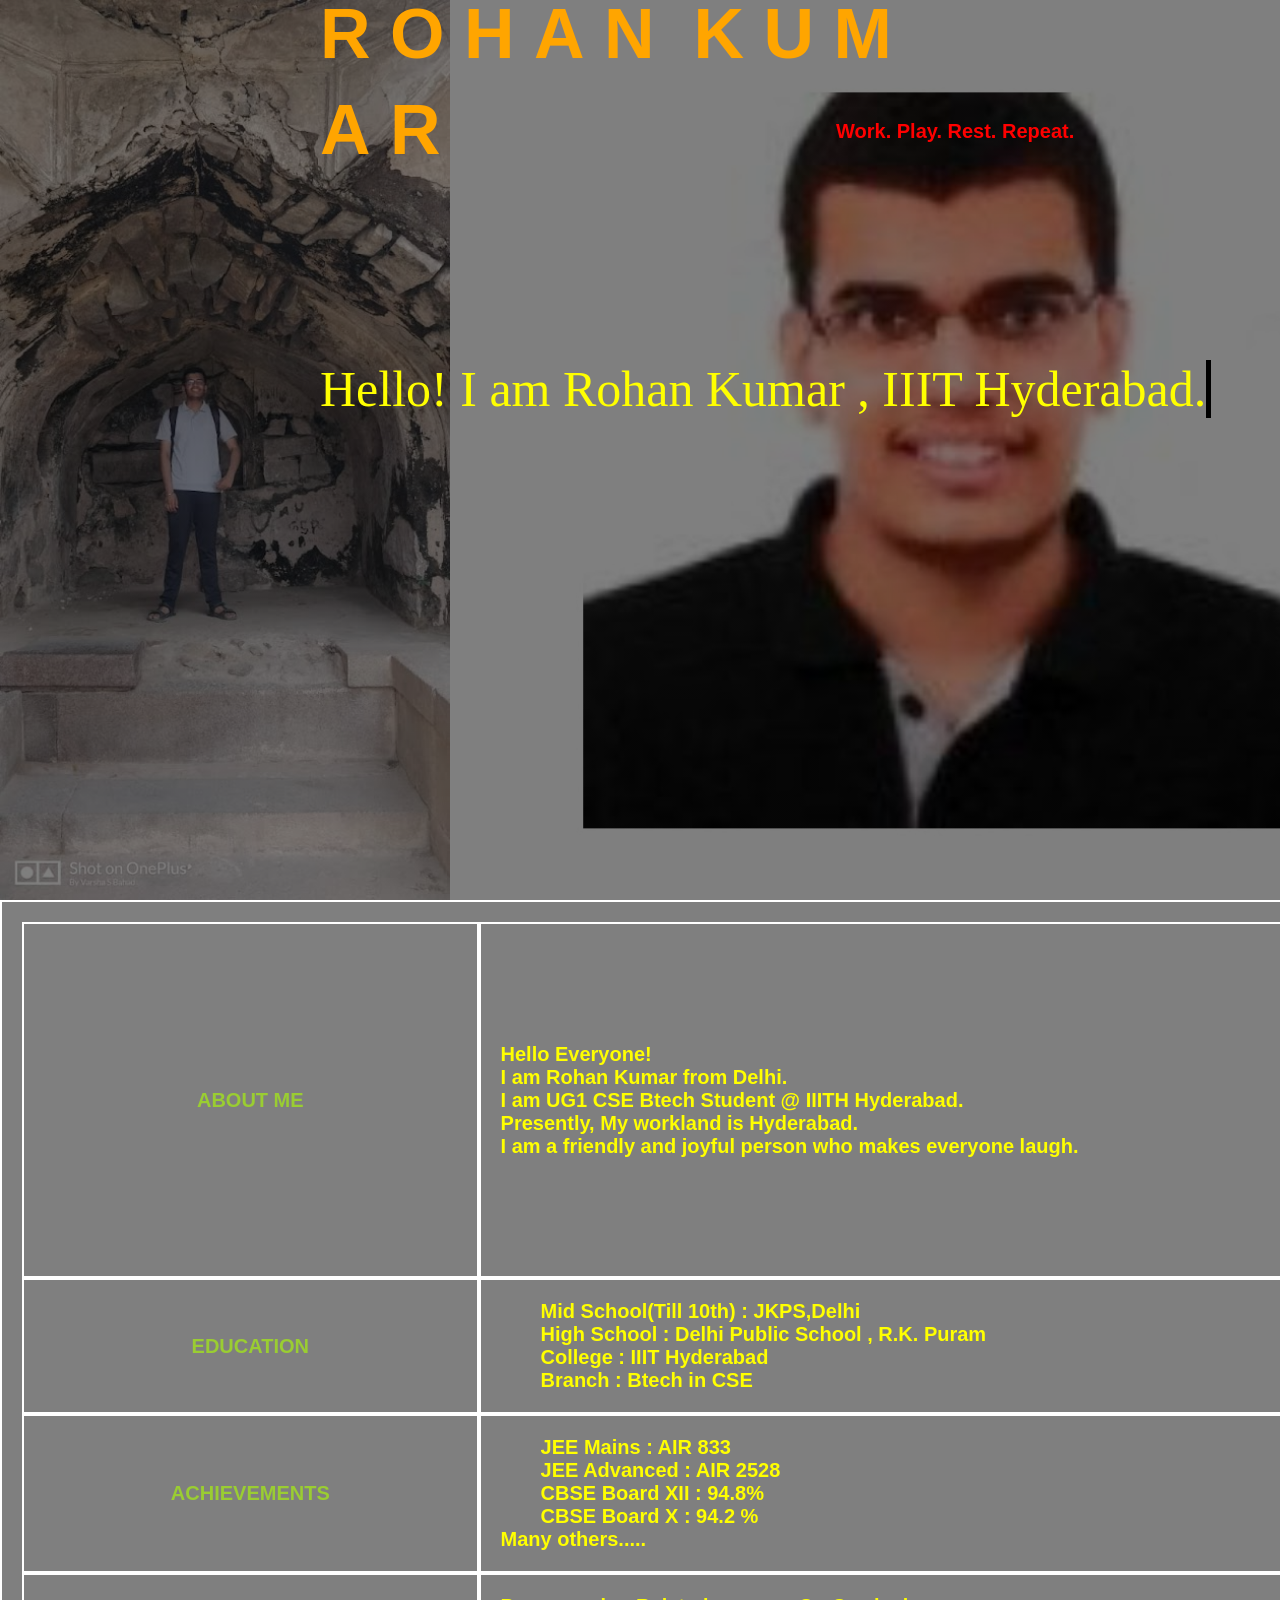
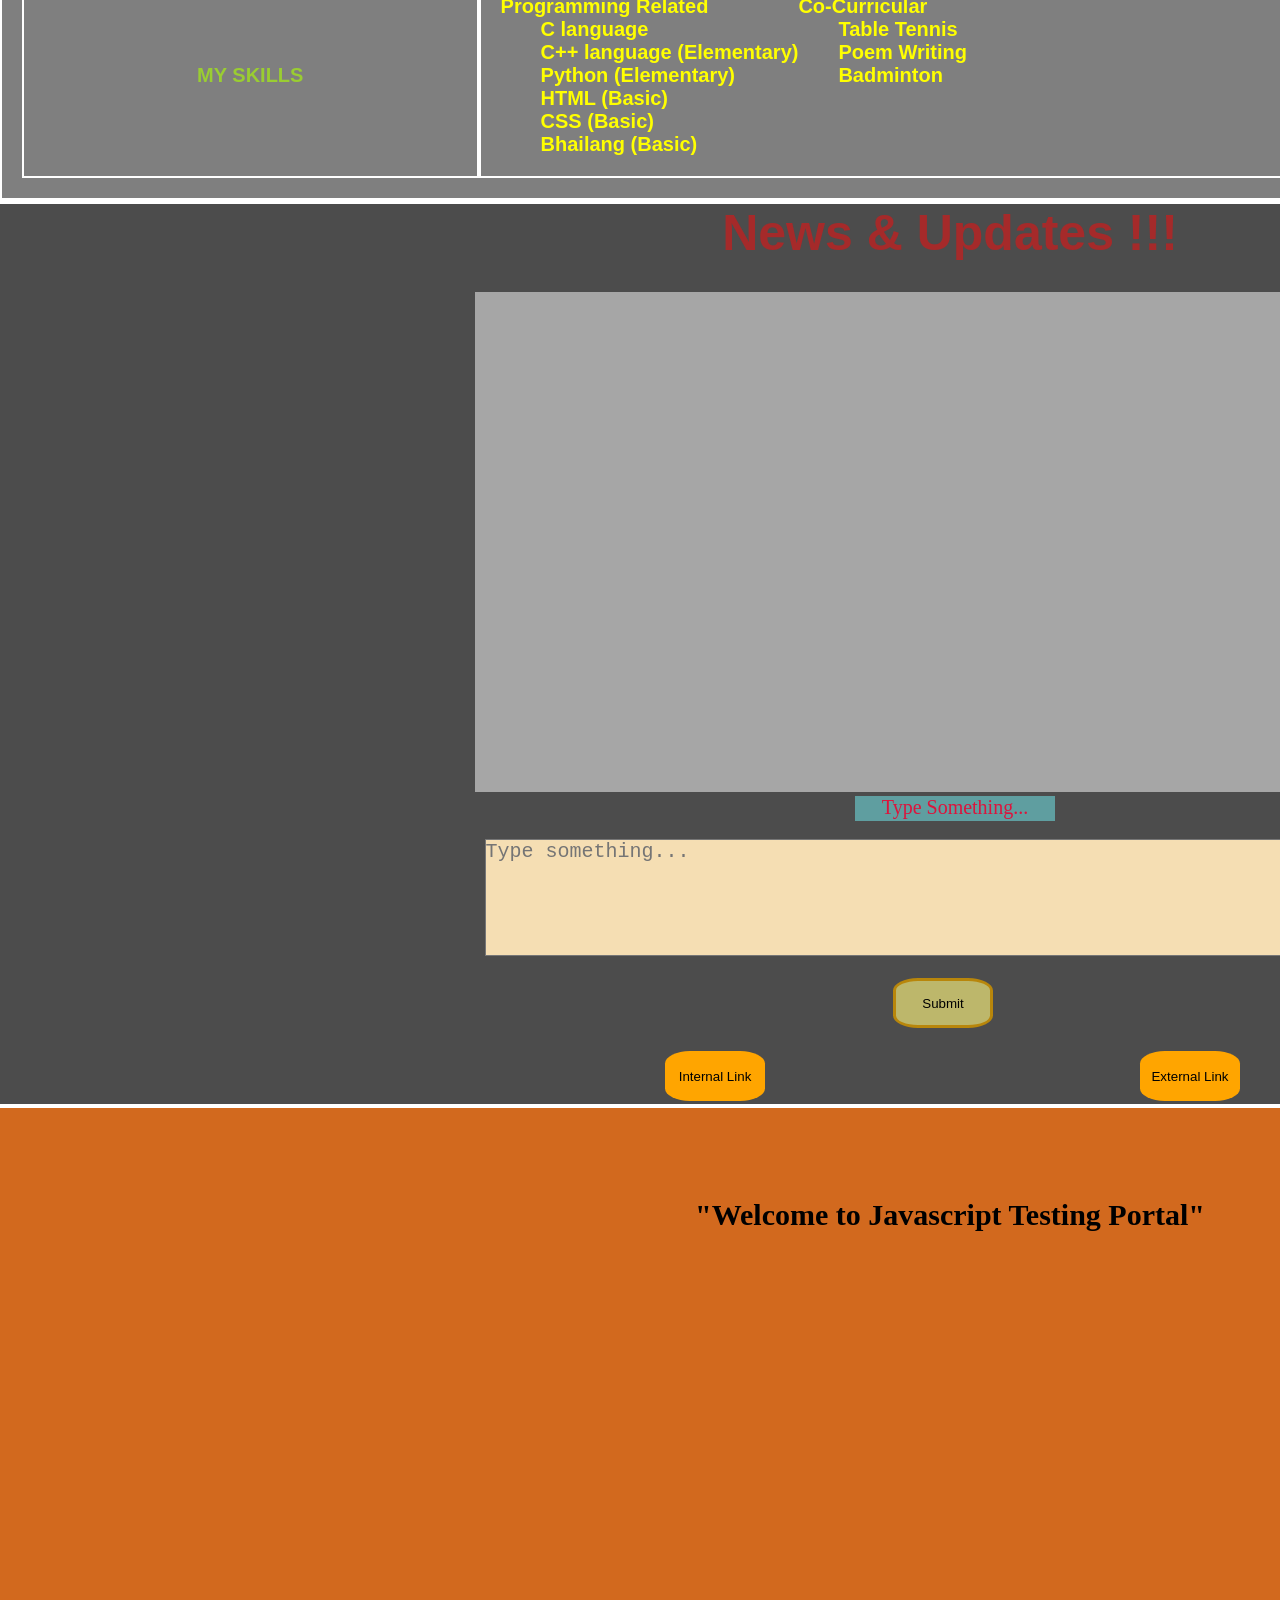
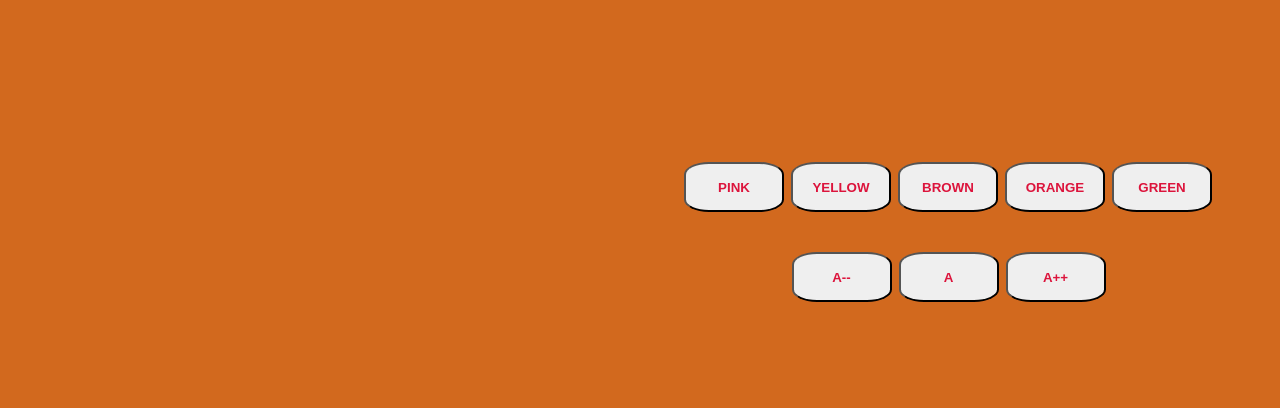
<file: index.html>
<!DOCTYPE html>
<html lang="en">

<head>
	<meta charset="UTF-8">
	<meta http-equiv="X-UA-Compatible" content="IE=edge">
	<meta name="viewport" content="width=device-width, initial-scale=1.0">
	<title>RKWEBDEV</title>
	<link rel="stylesheet" href="./CSS/styler2.css">
	<style>
		.img {
			height: 900px;
			width: 1900px;
			/* background-image: url(/home/rkiiith/Desktop/rohan.jpeg); */
			/* background-image: url(img_flwr.gif), url(paper.gif); */
			background-repeat: no-repeat, repeat;
			background: linear-gradient(rgba(0, 0, 0, 0.5), rgba(0, 0, 0, 0.5)), url('./Media/rk1.jpeg'), url('./Media/rk2.jpg'), url('./Media/rk3.jpeg');
			background-position: left, center, right;
			background-size: contain;
			background-repeat: no-repeat;
			margin: 0;
			padding: 0;
			/* display: inline-block; */
		}

		.textbox {
			font-size: 70px;
			font-family: sans-serif;
			position: absolute;
			color: orange;
			border-color: red;
			border-width: 10px;
			top: 10%;
			left: 50%;
			transform: translate(-50%, -50%);
		}
	</style>
	<script src="./JS/brain.js"></script>
<body>
	<!-- <script>
		document.getElementById("saveServer").value = "";
	</script> -->
	<div class="img">
		<div class="slogan">
			Work. Play. Rest. Repeat.
		</div>
		<div class="textbox">
			<span>R</span>
			<span>O</span>
			<span>H</span>
			<span>A</span>
			<span>N</span>
			<span> </span>
			<span>K</span>
			<span>U</span>
			<span>M</span>
			<span>A</span>
			<span>R</span>
			<br>
		</div>

		<div class="typed-out1">Hello! I am Rohan Kumar , IIIT Hyderabad.</div>

	</div>

	<div class="im2">
		<table width="100%" border="3" cellspacing="0" cellpadding="30">
			<tr>
				<td class="rk">ABOUT ME</td>
				<td>
					<p>
						Hello Everyone!<br>
						I am Rohan Kumar from Delhi.<br>
						I am UG1 CSE Btech Student @ IIITH Hyderabad.<br>
						Presently, My workland is Hyderabad.<br>
						I am a friendly and joyful person who makes everyone laugh.<br>

					</p>
				</td>
			</tr>
			<tr>
				<td class="rk">
					EDUCATION
				</td>
				<td>
					<ul>
						<li>Mid School(Till 10th) : JKPS,Delhi</li>
						<li>High School : Delhi Public School , R.K. Puram</li>
						<li>College : IIIT Hyderabad</li>
						<li>Branch : Btech in CSE </li>
				</td>
			</tr>

			<tr>
				<td class="rk">
					ACHIEVEMENTS
				</td>
				<td>
					<ul>
						<li>JEE Mains : AIR 833</li>
						<li>JEE Advanced : AIR 2528</li>
						<li>CBSE Board XII : 94.8% </li>
						<li>CBSE Board X : 94.2 %</li>
					</ul>
					<h4>Many others.....</h4>
				</td>
			</tr>

			<tr>
				<td class="rk">
					MY SKILLS
				</td>
				<td>
					<div class="sk1">
						<h4>Programming Related</h4>
						<ul>
							<li>C language</li>
							<li>C++ language (Elementary)</li>
							<li>Python (Elementary)</li>
							<li>HTML (Basic)</li>
							<li>CSS (Basic)</li>
							<li>Bhailang (Basic)</li>
						</ul>

					</div>
					<div class="sk2">
						<h4>Co-Curricular</h4>
						<ul>
							<li>Table Tennis</li>
							<li>Poem Writing</li>
							<li>Badminton</li>
					</div>
				</td>
			</tr>
		</table>
	</div>
	<div class="im3">
		<div class="textnews">
			News & Updates !!!
		</div>
		<marquee behavior="scroll" direction="down" height=500 width=1000 id="myList">
			<ul>
				<script>
					let num = parseInt(localStorage.getItem("nn"));
					for (let i = 1; i <= num; i++) {
						let key_val = localStorage.getItem("NEWS_ID_" + i);
						const node = document.createElement("li");
						const textnode = document.createTextNode(key_val);
						node.appendChild(textnode);
						document.getElementById("myList").appendChild(node);
					}
					document.getElementById("saveServer").value = "";
				</script>
				<!-- <script>
					let num = parseInt(localStorage.getItem("nn"));
					for (let i = 1; i <= num; i++) {
						let text = localStorage.getItem("NEWS_ID_" + i);
						document.write(text + "<br>");
					}
				</script> -->
			</ul>
		</marquee>
		<br>
		<div class="typebox">
			Type Something...
		</div>
		<br>
		<textarea type="text" class="news" rows="5" cols="81" id="saveServer"
			placeholder="Type something..."></textarea>
		<br>
		<br>
		<button class="newsbut" type="submit" onclick="save()">Submit</button>
		<!-- <p>Enter Text below : </p> -->

		<br>
		<br>

		<a href="index.html">
			<button class="internallink">
				Internal Link
			</button>
		</a>
		<a href="https://www.iiit.ac.in/">
			<button class="externallink">
				External Link
			</button>
		</a>




	</div>

	<div id="divn">
		<!-- <div id="g">hello</div> -->
		<div id="test">"Welcome to Javascript Testing Portal"</div>
		<div class="Ashneer">
		</div>
		<button class="but1" onclick="myfunc1()">PINK</button>
		<button class="but2" onclick="myfunc2()">YELLOW</button>
		<button class="but3" onclick="myfunc3()">BROWN</button>
		<button class="but4" onclick="myfunc4()">ORANGE</button>
		<button class="but5" onclick="myfunc5()">GREEN</button>

		<button class="but6" onclick="myfunc6()">A--</button>
		<button class="but7" onclick="myfunc7()">A</button>
		<button class="but8" onclick="myfunc8()">A++</button>
	</div>
</body>
</head>

</html>
</file>
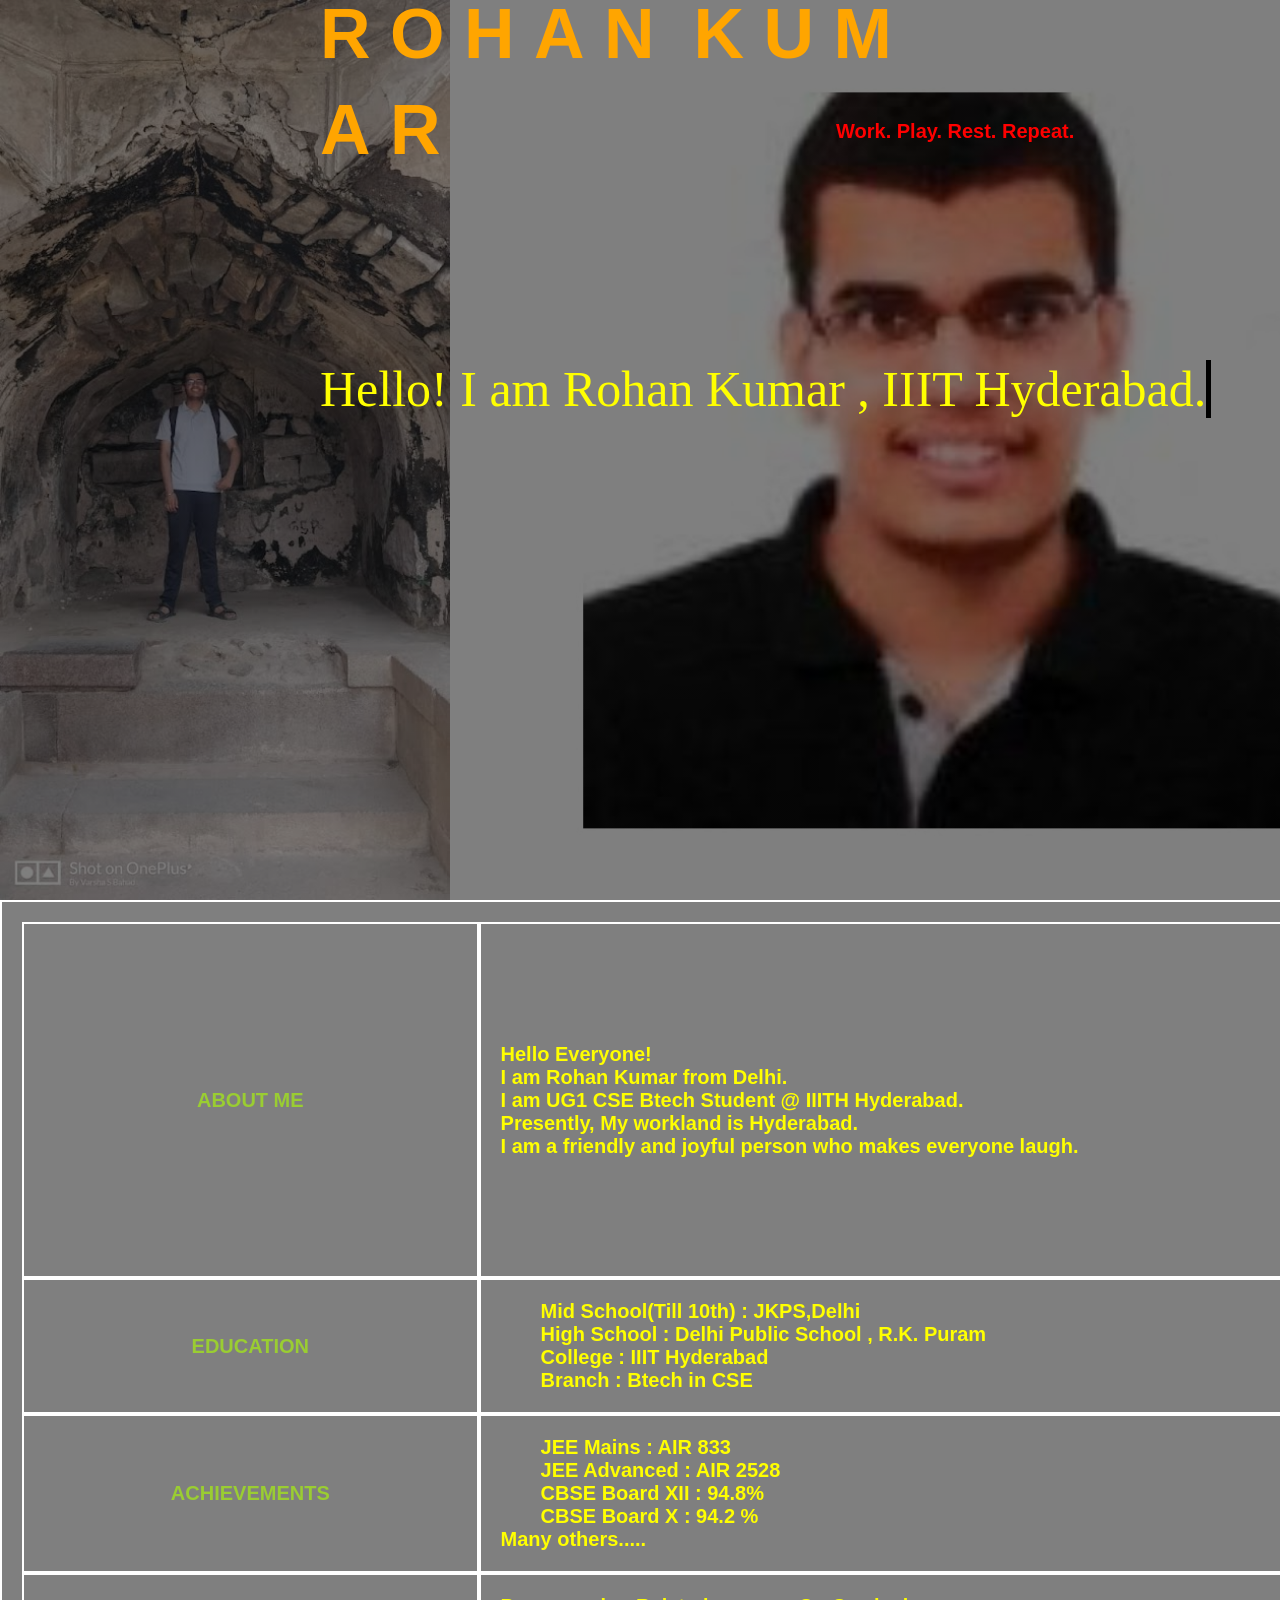
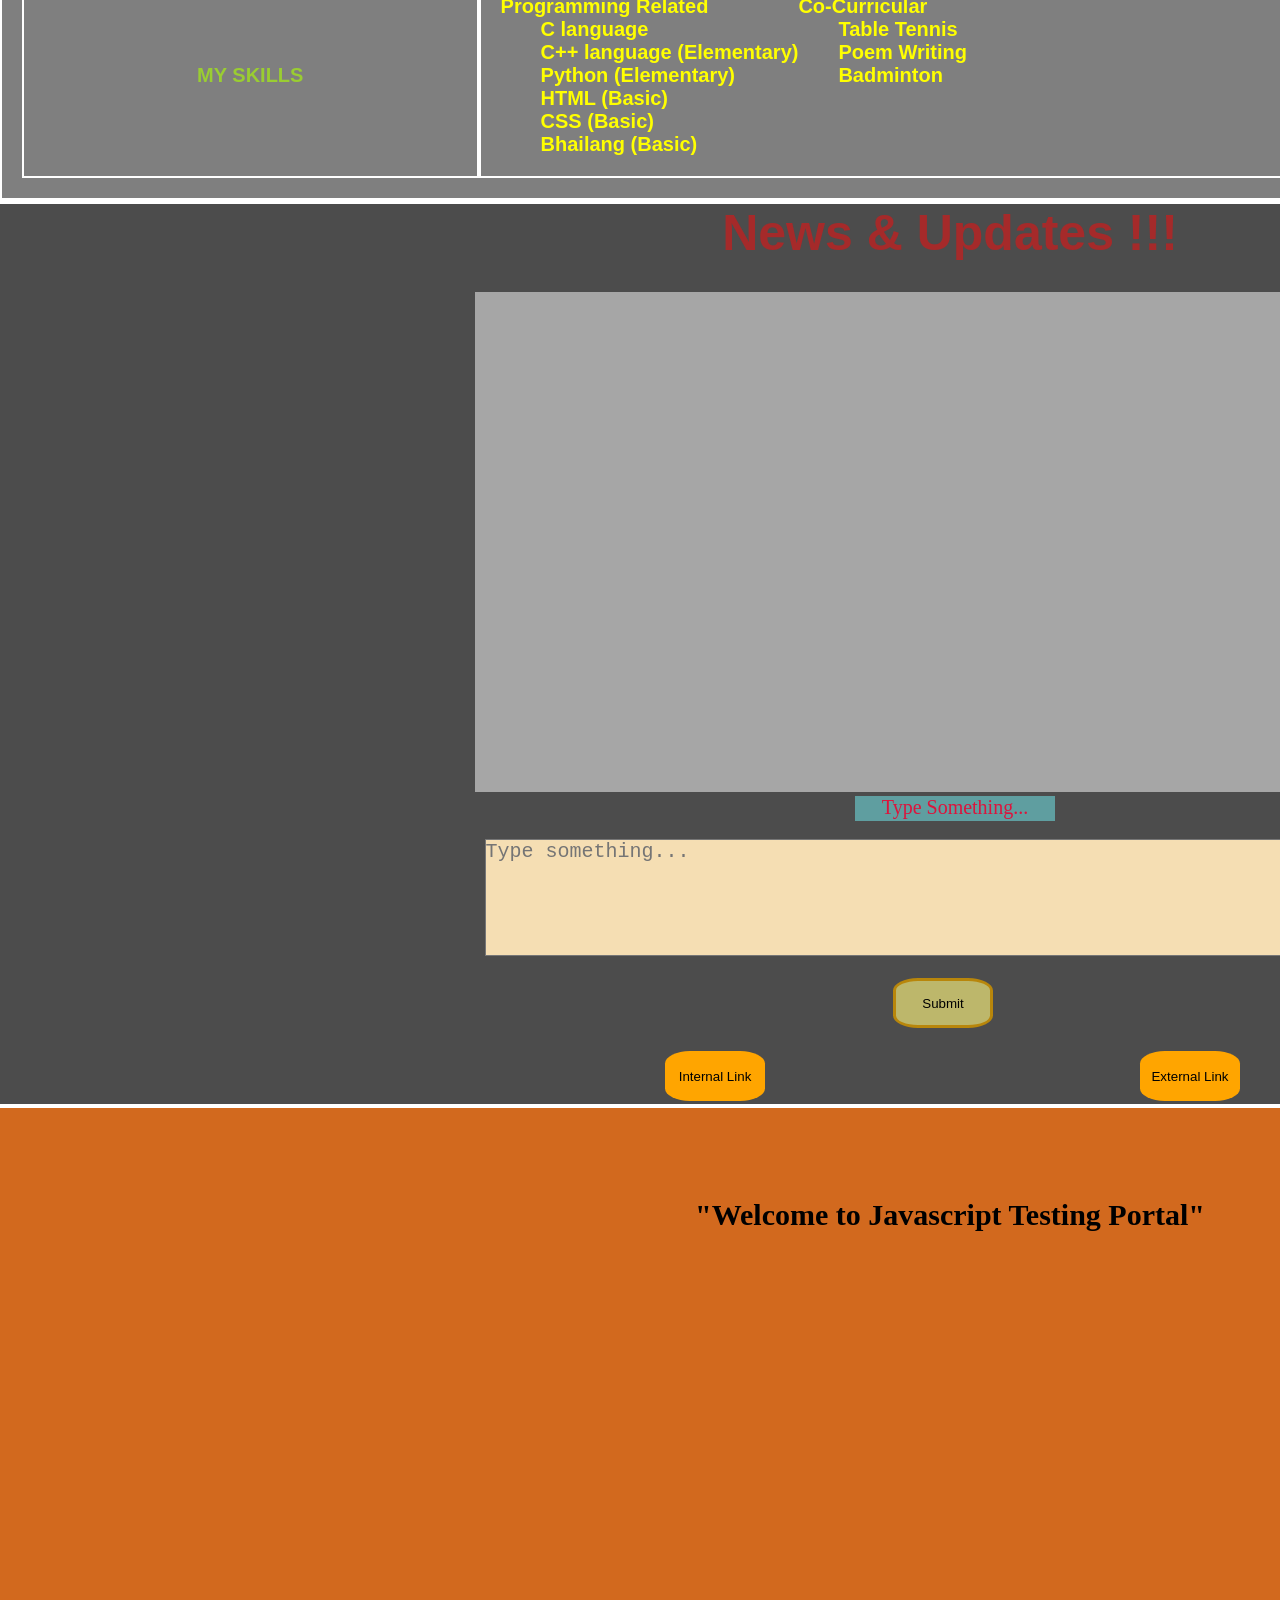
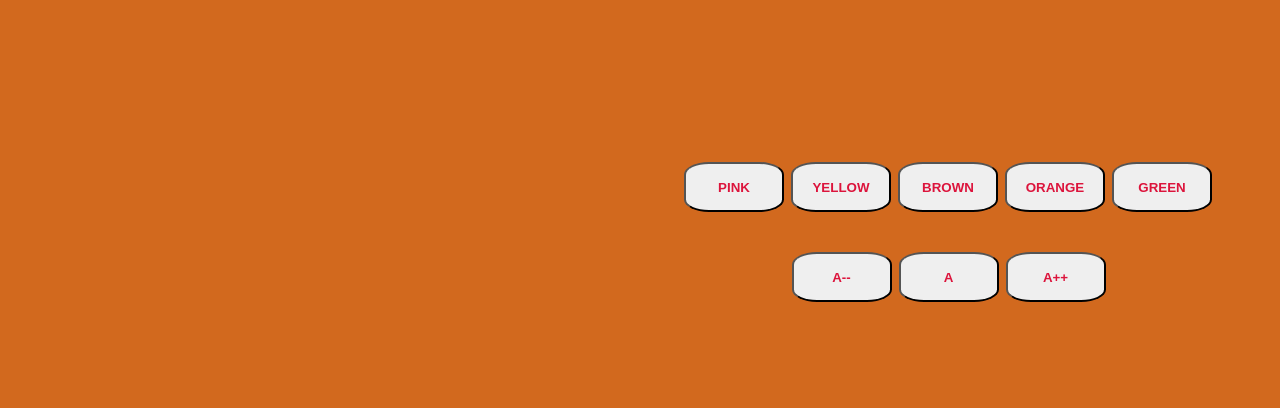
<file: HTML/index.html>
<!DOCTYPE html>
<html lang="en">

<head>
	<meta charset="UTF-8">
	<meta http-equiv="X-UA-Compatible" content="IE=edge">
	<meta name="viewport" content="width=device-width, initial-scale=1.0">
	<title>RKWEBDEV</title>
	<link rel="stylesheet" href="/CSS/styler2.css">
	<style>
		.img {
			height: 900px;
			width: 1900px;
			/* background-image: url(/home/rkiiith/Desktop/rohan.jpeg); */
			/* background-image: url(img_flwr.gif), url(paper.gif); */
			background-repeat: no-repeat, repeat;
			background: linear-gradient(rgba(0, 0, 0, 0.5), rgba(0, 0, 0, 0.5)), url('/Media/rk1.jpeg'), url('/Media/rk2.jpg'), url('/Media/rk3.jpeg');
			background-position: left, center, right;
			background-size: contain;
			background-repeat: no-repeat;
			margin: 0;
			padding: 0;
			/* display: inline-block; */
		}

		.textbox {
			font-size: 70px;
			font-family: sans-serif;
			position: absolute;
			color: orange;
			border-color: red;
			border-width: 10px;
			top: 10%;
			left: 50%;
			transform: translate(-50%, -50%);
		}
	</style>
	<script src="/JS/brain.js"></script>
<body>
	<!-- <script>
		document.getElementById("saveServer").value = "";
	</script> -->
	<div class="img">
		<div class="slogan">
			Work. Play. Rest. Repeat.
		</div>
		<div class="textbox">
			<span>R</span>
			<span>O</span>
			<span>H</span>
			<span>A</span>
			<span>N</span>
			<span> </span>
			<span>K</span>
			<span>U</span>
			<span>M</span>
			<span>A</span>
			<span>R</span>
			<br>
		</div>

		<div class="typed-out1">Hello! I am Rohan Kumar , IIIT Hyderabad.</div>

	</div>

	<div class="im2">
		<table width="100%" border="3" cellspacing="0" cellpadding="30">
			<tr>
				<td class="rk">ABOUT ME</td>
				<td>
					<p>
						Hello Everyone!<br>
						I am Rohan Kumar from Delhi.<br>
						I am UG1 CSE Btech Student @ IIITH Hyderabad.<br>
						Presently, My workland is Hyderabad.<br>
						I am a friendly and joyful person who makes everyone laugh.<br>

					</p>
				</td>
			</tr>
			<tr>
				<td class="rk">
					EDUCATION
				</td>
				<td>
					<ul>
						<li>Mid School(Till 10th) : JKPS,Delhi</li>
						<li>High School : Delhi Public School , R.K. Puram</li>
						<li>College : IIIT Hyderabad</li>
						<li>Branch : Btech in CSE </li>
				</td>
			</tr>

			<tr>
				<td class="rk">
					ACHIEVEMENTS
				</td>
				<td>
					<ul>
						<li>JEE Mains : AIR 833</li>
						<li>JEE Advanced : AIR 2528</li>
						<li>CBSE Board XII : 94.8% </li>
						<li>CBSE Board X : 94.2 %</li>
					</ul>
					<h4>Many others.....</h4>
				</td>
			</tr>

			<tr>
				<td class="rk">
					MY SKILLS
				</td>
				<td>
					<div class="sk1">
						<h4>Programming Related</h4>
						<ul>
							<li>C language</li>
							<li>C++ language (Elementary)</li>
							<li>Python (Elementary)</li>
							<li>HTML (Basic)</li>
							<li>CSS (Basic)</li>
							<li>Bhailang (Basic)</li>
						</ul>

					</div>
					<div class="sk2">
						<h4>Co-Curricular</h4>
						<ul>
							<li>Table Tennis</li>
							<li>Poem Writing</li>
							<li>Badminton</li>
					</div>
				</td>
			</tr>
		</table>
	</div>
	<div class="im3">
		<div class="textnews">
			News & Updates !!!
		</div>
		<marquee behavior="scroll" direction="down" height=500 width=1000 id="myList">
			<ul>
				<script>
					let num = parseInt(localStorage.getItem("nn"));
					for (let i = 1; i <= num; i++) {
						let key_val = localStorage.getItem("NEWS_ID_" + i);
						const node = document.createElement("li");
						const textnode = document.createTextNode(key_val);
						node.appendChild(textnode);
						document.getElementById("myList").appendChild(node);
					}
					document.getElementById("saveServer").value = "";
				</script>
				<!-- <script>
					let num = parseInt(localStorage.getItem("nn"));
					for (let i = 1; i <= num; i++) {
						let text = localStorage.getItem("NEWS_ID_" + i);
						document.write(text + "<br>");
					}
				</script> -->
			</ul>
		</marquee>
		<br>
		<div class="typebox">
			Type Something...
		</div>
		<br>
		<textarea type="text" class="news" rows="5" cols="81" id="saveServer"
			placeholder="Type something..."></textarea>
		<br>
		<br>
		<button class="newsbut" type="submit" onclick="save()">Submit</button>
		<!-- <p>Enter Text below : </p> -->

		<br>
		<br>

		<a href="index.html">
			<button class="internallink">
				Internal Link
			</button>
		</a>
		<a href="https://www.iiit.ac.in/">
			<button class="externallink">
				External Link
			</button>
		</a>




	</div>

	<div id="divn">
		<!-- <div id="g">hello</div> -->
		<div id="test">"Welcome to Javascript Testing Portal"</div>
		<div class="Ashneer">
		</div>
		<button class="but1" onclick="myfunc1()">PINK</button>
		<button class="but2" onclick="myfunc2()">YELLOW</button>
		<button class="but3" onclick="myfunc3()">BROWN</button>
		<button class="but4" onclick="myfunc4()">ORANGE</button>
		<button class="but5" onclick="myfunc5()">GREEN</button>

		<button class="but6" onclick="myfunc6()">A--</button>
		<button class="but7" onclick="myfunc7()">A</button>
		<button class="but8" onclick="myfunc8()">A++</button>
	</div>
</body>
</head>

</html>
</file>
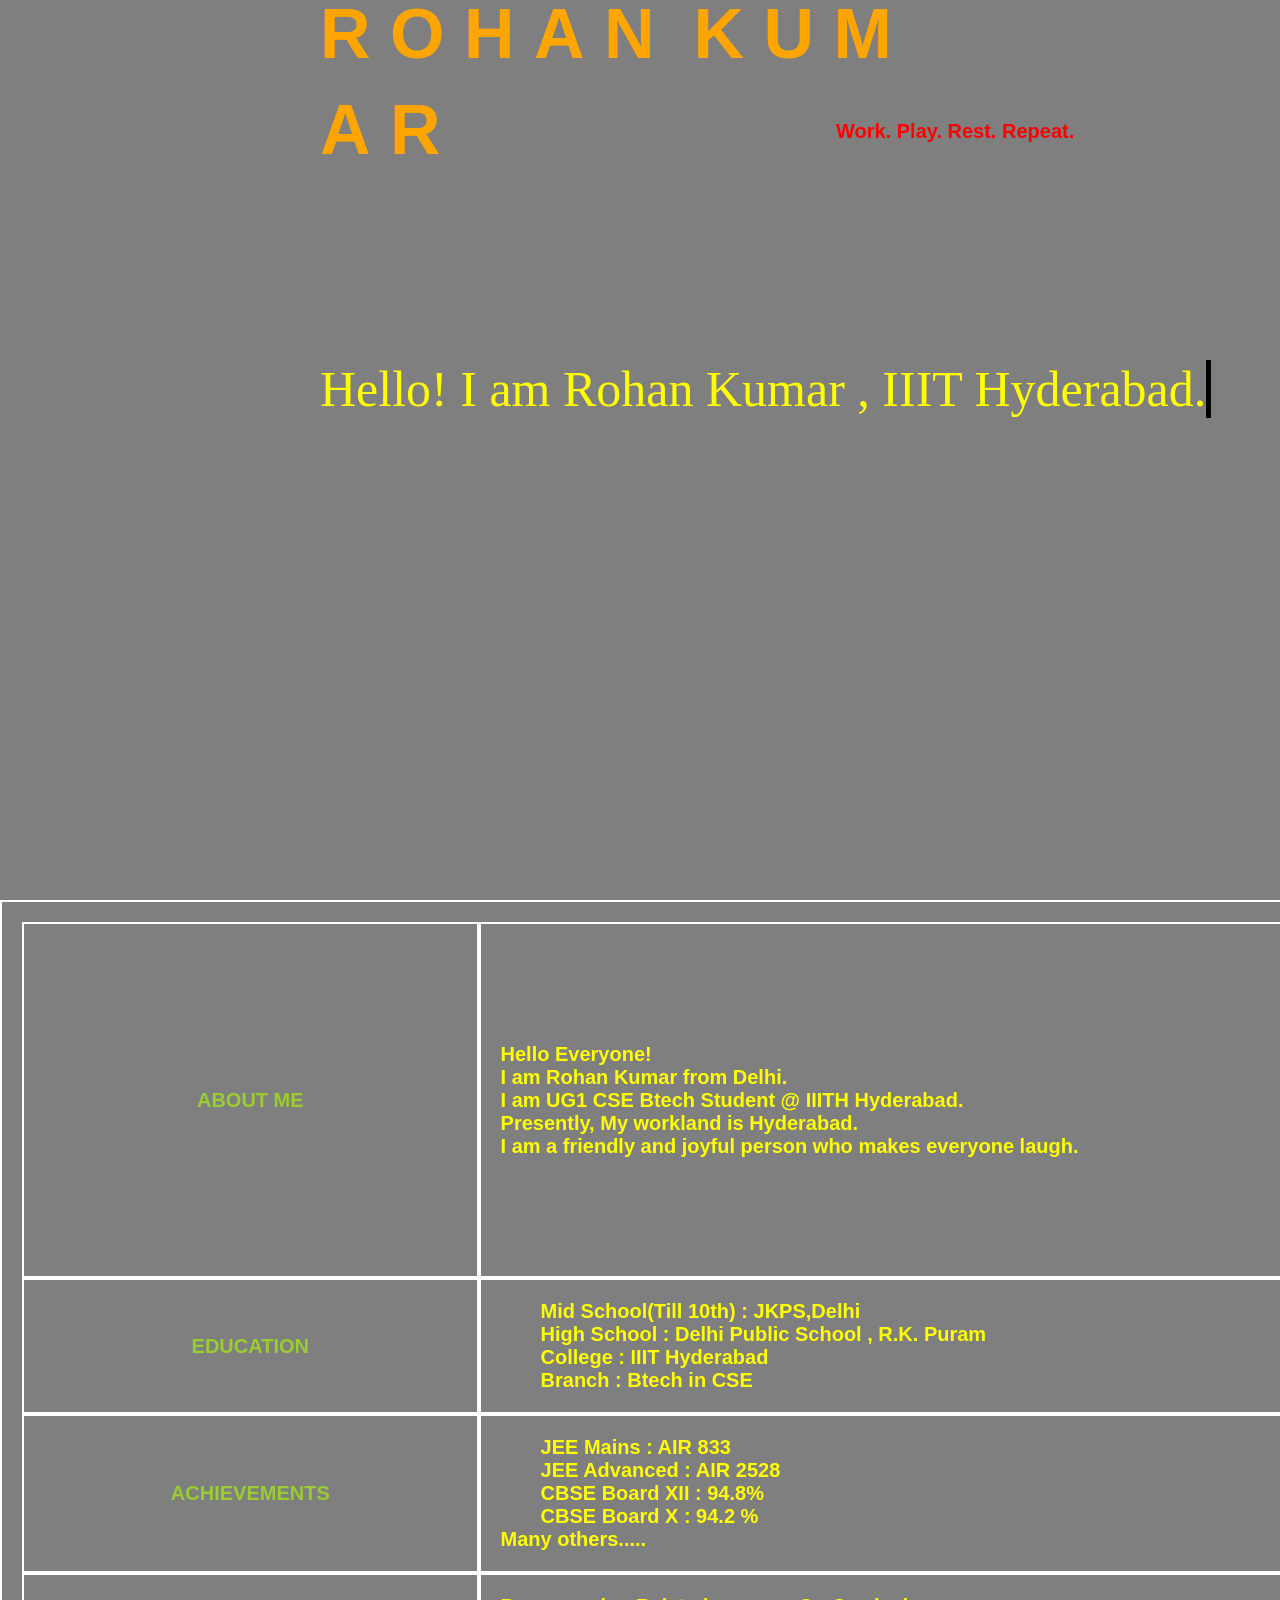
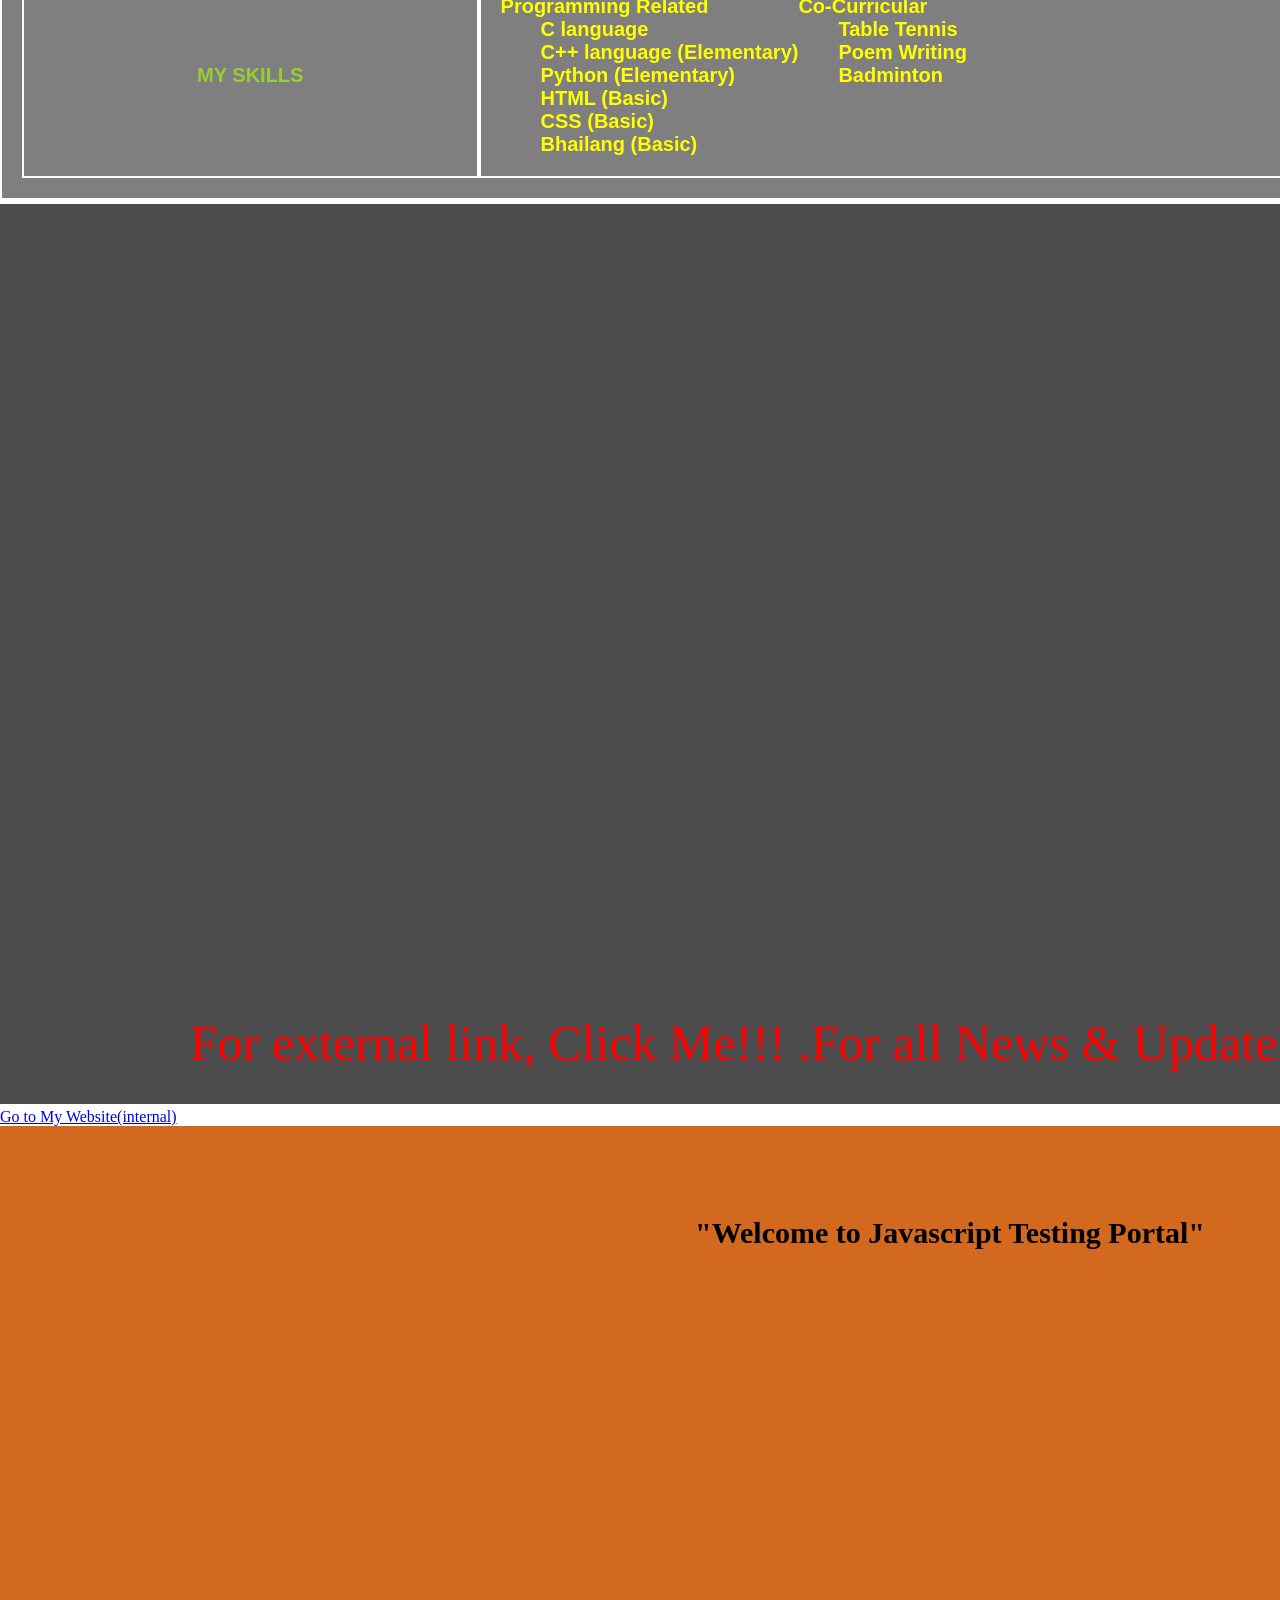
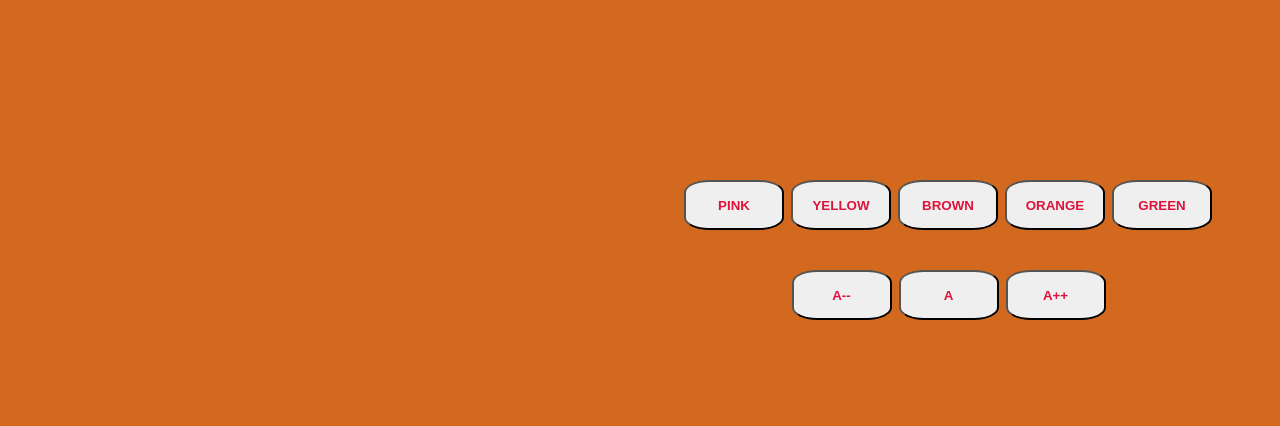
<file: layout.html>
<!DOCTYPE html>
<html lang="en">

<head>
	<meta charset="UTF-8">
	<meta http-equiv="X-UA-Compatible" content="IE=edge">
	<meta name="viewport" content="width=device-width, initial-scale=1.0">
	<title>RKWEBDEV</title>
	<link rel="stylesheet" href="styler2.css">
	<style>
		.img {
			/* height: 100%;
	width: 100%; */
			height: 900px;
			width: 1900px;
			/* background-image: url(/home/rkiiith/Desktop/rohan.jpeg); */
			/* background-image: url(img_flwr.gif), url(paper.gif); */
			background-repeat: no-repeat, repeat;
			background: linear-gradient(rgba(0, 0, 0, 0.5), rgba(0, 0, 0, 0.5)), url('https://lh3.googleusercontent.com/[base64]w744-h741-no?authuser=0'), url('https://lh3.googleusercontent.com/[base64]w410-h886-no?authuser=0'), url('https://lh3.googleusercontent.com/[base64]w443-h886-no?authuser=0');
			background-position: left, center, right;
			background-size: contain;
			background-repeat: no-repeat;
			margin: 0;
			padding: 0;
			/* display: inline-block; */
		}

		.textbox {
			font-size: 70px;
			font-family: sans-serif;
			position: absolute;
			color: orange;
			border-color: red;
			border-width: 10px;
			top: 10%;
			left: 50%;
			transform: translate(-50%, -50%);
		}
	</style>
	<script>
		// var element = document.getElementById("divn");
		function changecolor(color){
			document.getElementById('divn').style.backgroundColor=color;
		}
		function changefontsize(fontsize){
			document.getElementById('test').style.fontSize=fontsize;
		}
		function myfunc1(){
			// console.log("hello");
			// document.write("hello");
			changecolor('pink');
		}
		function myfunc2(){
			// console.log("hello");
			// document.write("hello");
			changecolor('yellow');
		}
		function myfunc3(){
			// console.log("hello");
			// document.write("hello");
			changecolor('brown');
		}
		function myfunc4(){
			// console.log("hello");
			// document.write("hello");
			changecolor('orange');
		}
		function myfunc5(){
			// console.log("hello");
			// document.write("hello");
			changecolor('green');
		}

		function myfunc6(){
			// console.log("hello");
			// document.write("hello");
			changefontsize('20px');
		}
		function myfunc7(){
			// console.log("hello");
			// document.write("hello");
			changefontsize('50px');
		}
		function myfunc8(){
			// console.log("hello");
			// document.write("hello");
			changefontsize('80px');
		}
	</script>

<body>
	<div class="img">
		<div class="slogan">
			Work. Play. Rest. Repeat.
		</div>
		<div class="textbox">
			<span>R</span>
			<span>O</span>
			<span>H</span>
			<span>A</span>
			<span>N</span>
			<span> </span>
			<span>K</span>
			<span>U</span>
			<span>M</span>
			<span>A</span>
			<span>R</span>
			<br>
		</div>

		<div class="typed-out1">Hello! I am Rohan Kumar , IIIT Hyderabad.</div>

	</div>

	<div class="im2">
		<table width="100%" border="3" cellspacing="0" cellpadding="30">
			<tr>
				<td class="rk">ABOUT ME</td>
				<td>
					<p>
						Hello Everyone!<br>
						I am Rohan Kumar from Delhi.<br>
						I am UG1 CSE Btech Student @ IIITH Hyderabad.<br>
						Presently, My workland is Hyderabad.<br>
						I am a friendly and joyful person who makes everyone laugh.<br>

					</p>
				</td>
			</tr>
			<tr>
				<td class="rk">
					EDUCATION
				</td>
				<td>
					<ul>
						<li>Mid School(Till 10th) : JKPS,Delhi</li>
						<li>High School : Delhi Public School , R.K. Puram</li>
						<li>College : IIIT Hyderabad</li>
						<li>Branch : Btech in CSE </li>
				</td>
			</tr>

			<tr>
				<td class="rk">
					ACHIEVEMENTS
				</td>
				<td>
					<ul>
						<li>JEE Mains : AIR 833</li>
						<li>JEE Advanced : AIR 2528</li>
						<li>CBSE Board XII : 94.8% </li>
						<li>CBSE Board X : 94.2 %</li>
					</ul>
					<h4>Many others.....</h4>
				</td>
			</tr>

			<tr>
				<td class="rk">
					MY SKILLS
				</td>
				<td>
					<div class="sk1">
						<h4>Programming Related</h4>
						<ul>
							<li>C language</li>
							<li>C++ language (Elementary)</li>
							<li>Python (Elementary)</li>
							<li>HTML (Basic)</li>
							<li>CSS (Basic)</li>
							<li>Bhailang (Basic)</li>
						</ul>

					</div>
					<div class="sk2">
						<h4>Co-Curricular</h4>
						<ul>
							<li>Table Tennis</li>
							<li>Poem Writing</li>
							<li>Badminton</li>
					</div>
				</td>
			</tr>
		</table>
	</div>
	<a href="https://www.calculatorsoup.com/calculators/math/modulo-calculator.php">
		<div class="im3">
			<div class="mvtxt">For external link, Click Me!!! .For all News & Updates, Stay tuned.</div>
		</div>
		<div class="internallink"><a id="int" href="index.html">Go to My Website(internal)</a></div>
	</a>
	<div id="divn">
		<div id="test">"Welcome to Javascript Testing Portal"</div>
		<div class="Ashneer">
		</div>
		<button class="but1" onclick="myfunc1()">PINK</button>
		<button class="but2" onclick="myfunc2()">YELLOW</button>
		<button class="but3" onclick="myfunc3()">BROWN</button>
		<button class="but4" onclick="myfunc4()">ORANGE</button>
		<button class="but5" onclick="myfunc5()">GREEN</button>

		<button class="but6" onclick="myfunc6()">A--</button>
		<button class="but7" onclick="myfunc7()">A</button>
		<button class="but8" onclick="myfunc8()">A++</button>
	</div>
</body>
</head>

</html>
</file>
<file: CSS/styler2.css>
*{
	margin: 0;
	/* padding: 0; */
	overflow: auto;
}

span{
	display: inline-block;
	font-weight: bold;
	/* animation: mover 6s linear infinite; */
}

@keyframes mover {
	0%{
		text-shadow: 0 0 3px #FF0000, 0 0 5px #0000FF;
	}
	50%{
		text-shadow: 0 0 3px orange, 0 0 10px red;
		/* transform: translateY(20px); */
		transform: translateX(100px);
	}
	100%{
		text-shadow: 0 0 3px #FF0000, 0 0 5px #0000FF
	}
}

.me{
	height: 200px;
	width: 500px;
    padding: 20px;
	
	position: relative;top: 110%; left: 20px;

	font-size: 20px;
	font-family: sans-serif;
	color:greenyellow;
	/* word-wrap: break-word;  */
	position: absolute;
	text-align: justify;
	

	border: 5px solid red;
	background: linear-gradient(rgba(0, 0, 0, 0.6), rgba(0, 0, 0, 0.6));
	/* border-color:  red;
	border-width: 10px; */
	/* text-align: inherit; */
	/* transform: translate(-25%,-50%); */
}


h3{
	position: relative; left:170px;
	margin:0px;
	padding: 20px;
	color: yellow;
}

.profim{

	height: 250px;
	width: 250px;
	
	background: url('https://lh3.googleusercontent.com/[base64]w744-h741-no?authuser=0');
	background-size: cover;
	opacity: 0.75;
	margin-left: auto;
	margin-right: auto;
	/* transform: translate(-50%,-50%); */
	margin-top: 15%;
	/* background-repeat: repeat-y; */
	/* position: absolute; */

}

.edu{
	height: 200px;
	width: 500px;
    padding: 20px;
	
	position: relative;top: 110%; right: 20px;

	font-size: 20px;
	font-family: sans-serif;
	color:greenyellow;
	/* word-wrap: break-word;  */
	position: absolute;
	text-align: justify;
	

	border: 5px solid red;
	background: linear-gradient(rgba(0, 0, 0, 0.6), rgba(0, 0, 0, 0.6));
}

.slogan{
	position: relative;top: 120px;left: 44%;
	font-size: 20px;
	font-family: sans-serif;
	font-weight: bold;
	color: red;
	overflow: hidden;

	/* display: inline-block; */
	/* animation: mover2 6s linear infinite; */
}

@keyframes mover2 {
	0%{
		text-shadow: 0 0 3px #FF0000, 0 0 5px #0000FF;
	}
	50%{
		text-shadow: 0 0 3px orange, 0 0 10px red;
		/* transform: translateY(20px); */
		transform: translatey(20px);
	}
	100%{
		text-shadow: 0 0 3px #FF0000, 0 0 5px #0000FF
	}
}

/* h3{
	
	/* transform: translate(-50%,-50%); */


.achievments{
	height: 300px;
	width: 500px;
    padding: 20px;
	
	position: relative;bottom : -100%; right: 20px;

	font-size: 20px;
	font-family: sans-serif;
	color:greenyellow;
	/* word-wrap: break-word;  */
	position: absolute;
	text-align: justify;
	

	border: 5px solid red;
	background: linear-gradient(rgba(0, 0, 0, 0.6), rgba(0, 0, 0, 0.6));

}

.skills{
	height: 300px;
	width: 500px;
    padding: 20px;
	/* margin:0px; */
	
	position: relative;bottom : -100%; left: 20px;

	font-size: 20px;
	font-family: Arial, Helvetica, sans-serif;
	color:greenyellow;
	/* word-wrap: break-word;  */
	position: absolute;
	text-align: justify;
	

	border: 5px solid red;
	background: linear-gradient(rgba(0, 0, 0, 0.6), rgba(0, 0, 0, 0.6));
}

.sk1{
	float: left;
}
.sk2{
	float: left;
}

.im2{
	/* position:relative;top: 110%; */
	display: inline-block;
	height: 900px;
	width: 1900px;
	/* background-image: url(/home/rkiiith/Desktop/rohan.jpeg); */
	background: linear-gradient(rgba(0, 0, 0, 0.5), rgba(0, 0, 0, 0.5)), url('https://venngage-wordpress.s3.amazonaws.com/uploads/2018/09/Simple-Purple-Checked-Background-Image.jpg');
	background-size: contain;
	background-repeat: repeat-x;
	margin: 0px;
	padding: 0px;
}

/* div{
	margin: 0px;
	padding: 0px;
}*/

body{
	padding:0px;
	margin:0px;
 }

 .typed-out1{
	position: relative;top: 40%;left: 25%;
	position: absolute;
	font-size: 50px;
	white-space: nowrap;
	color: yellow;
	overflow: hidden;
	animation: typewriter 5s steps(50) infinite alternate,
	  blink 800ms steps(50) infinite normal;
	border-right: 5px solid black;
 }

 @keyframes typewriter {
	from {
	  width: 0%;
	}
	to {
	  width: 47%;
	}
  }


  @keyframes blink {
	from {
	  border-color: black;
	}
	to {
	  border-color: transparent;
	}
  }
 
  table, th, td {
	text-align: justify;
	border: 2px solid white;
	padding: 20px;
	color: yellow;
	height: 100%;
	font-weight: bolder;
	font-family:sans-serif ;
	font-size: 20px;
  }

  .rk{
	  text-align: center;
	  color: yellowgreen;
  }
  
  .im3{
	display: inline-block;
	height: 900px;
	width: 1900px;
	/* background-color: aqua; */
	/* background-image: url(/home/rkiiith/Desktop/rohan.jpeg); */
	background: linear-gradient(rgba(0, 0, 0, 0.7), rgba(0, 0, 0, 0.7)),url('https://t4.ftcdn.net/jpg/03/00/85/23/360_F_300852364_qSrtNxY6pokaVR7er7knpb8AyYJSxtUd.jpg');
	background-size:cover;
	margin: 0px;
	padding: 0px; 
	overflow: hidden;
  }

  .mvtxt{
	position: relative;top: 90%;left: 10%;
	font-size: 50px;
	white-space: nowrap;
	color: red;
	overflow: hidden;
	animation: typewriter2 5s steps(50) infinite alternate,
	  blink 800ms steps(50) infinite normal;
	border-right: 5px solid black;
  }
  button.internallink{
	position: relative;top: 5px;
	margin-left: 35%;
	height: 50px;
	width: 100px;
	background-color: orange;
	border: green;
	border-radius: 25%;
  }

  button.externallink{
	position: relative;top: -45px;
	margin-left: 60%;
	/* margin-bottom: 10%; */
	height: 50px;
	width: 100px;
	background-color: orange;
	border: green;
	border-radius: 25%;
  }

  .internallink :hover{
	  background-color: orangered;
  }
  /* .internallink a#int{
	color: red;
	font-weight: 50px;
	font-family: sans-serif;
	position: relative;left: 45%; */
  /* } */
  a#int :hover{
	  color:yellow;
  }
   a#int :visited{
	  color:orange;
  }

  @keyframes typewriter2 {
	from {
	  width: 0%;
	}
	to {
	  width: 75%;
	}
  }

  div#divn{
	height : 900px;
	width : 1900px;
	background-color: chocolate;
	/* background-size: cover; */
	background-repeat: repeat-y;
  }

  a{
	  display: inline;
  }

  .Ashneer{
	  position: relative;top:20%;left: 37%;
	  height: 350px;
	  width: 500px;
	  background-image: url('https://img.freepik.com/free-photo/javascript-programming-code-abstract-technology-background_272306-155.jpg');
	  background-size: contain;
  }
  button.but1,.but2,.but3,.but4,.but5{
	  position: relative;top:30%;left: 36%;
  }
  button.but6,.but7,.but8{
	 position: relative;top:40%;left: 13.5%;
  }

  button.but1,.but2,.but3,.but4,.but5,.but7,.but6,.but8{
	height: 50px;
	width: 100px;
	color: crimson;
	font-family: sans-serif;
	font-weight: bold;
	border-radius: 25%;
	margin-right: 3px;
  }

#test{
	/* position: relative;top:10%; */
	position:relative;left: 0%;top:10%;
	text-align: center;
	font-size: 30px;
	font-family: fantasy;
	font-weight: bold;
}

/* form{
	height: 200px;
	width: 50px;
} */
.news{
	background-color:wheat;
	/* position: absolute; */
	/* height: 50px;
	width: 100px; */
	
	/* text-decoration-color:yellow; */
	/* text-align: justify; */
	color: blue;
	/* border: red; */
	padding: 0px;
	margin-left: 25.5%;
	font-size: 20px;
	/* text-indent: 0%;
	text-anchor: start; */
	/* cursor: default; */
}

.newsbut{
	/* position:relative;top: 45%; left: 13%; */
	margin-left: 47%;
	height: 50px;
	width: 100px;
	border: 3px solid darkgoldenrod;
	background-color: darkkhaki;
	border-radius: 25%;
}

marquee{
	opacity: 0.5;
	font-size: 20px;
	background-color:white;
	margin-left: 25%;
	margin-top: 30px;
	color: black;
	font-weight: bolder;
	padding-left: 20px;
}

.textnews{
	font-weight: bold;
	font-size: 50px;
	font-family: sans-serif;
	font-style: normal;
	color: brown;
	text-align: center;
}

.typebox{
	height: 25px;
	width: 200px;
	background-color: cadetblue;
	color: crimson;
	font: bolder;
	font-size: 20px;
	text-align: center;
	margin-left: 45%;
}
</file>
<file: styler2.css>
*{
	margin: 0;
	/* padding: 0; */
	overflow: auto;
}

span{
	display: inline-block;
	font-weight: bold;
	/* animation: mover 6s linear infinite; */
}

@keyframes mover {
	0%{
		text-shadow: 0 0 3px #FF0000, 0 0 5px #0000FF;
	}
	50%{
		text-shadow: 0 0 3px orange, 0 0 10px red;
		/* transform: translateY(20px); */
		transform: translateX(100px);
	}
	100%{
		text-shadow: 0 0 3px #FF0000, 0 0 5px #0000FF
	}
}

.me{
	height: 200px;
	width: 500px;
    padding: 20px;
	
	position: relative;top: 110%; left: 20px;

	font-size: 20px;
	font-family: sans-serif;
	color:greenyellow;
	/* word-wrap: break-word;  */
	position: absolute;
	text-align: justify;
	

	border: 5px solid red;
	background: linear-gradient(rgba(0, 0, 0, 0.6), rgba(0, 0, 0, 0.6));
	/* border-color:  red;
	border-width: 10px; */
	/* text-align: inherit; */
	/* transform: translate(-25%,-50%); */
}


h3{
	position: relative; left:170px;
	margin:0px;
	padding: 20px;
	color: yellow;
}

.profim{

	height: 250px;
	width: 250px;
	
	background: url('https://lh3.googleusercontent.com/[base64]w744-h741-no?authuser=0');
	background-size: cover;
	opacity: 0.75;
	margin-left: auto;
	margin-right: auto;
	/* transform: translate(-50%,-50%); */
	margin-top: 15%;
	/* background-repeat: repeat-y; */
	/* position: absolute; */

}

.edu{
	height: 200px;
	width: 500px;
    padding: 20px;
	
	position: relative;top: 110%; right: 20px;

	font-size: 20px;
	font-family: sans-serif;
	color:greenyellow;
	/* word-wrap: break-word;  */
	position: absolute;
	text-align: justify;
	

	border: 5px solid red;
	background: linear-gradient(rgba(0, 0, 0, 0.6), rgba(0, 0, 0, 0.6));
}

.slogan{
	position: relative;top: 120px;left: 44%;
	font-size: 20px;
	font-family: sans-serif;
	font-weight: bold;
	color: red;

	/* display: inline-block; */
	/* animation: mover2 6s linear infinite; */
}

@keyframes mover2 {
	0%{
		text-shadow: 0 0 3px #FF0000, 0 0 5px #0000FF;
	}
	50%{
		text-shadow: 0 0 3px orange, 0 0 10px red;
		/* transform: translateY(20px); */
		transform: translatey(20px);
	}
	100%{
		text-shadow: 0 0 3px #FF0000, 0 0 5px #0000FF
	}
}

/* h3{
	
	/* transform: translate(-50%,-50%); */


.achievments{
	height: 300px;
	width: 500px;
    padding: 20px;
	
	position: relative;bottom : -100%; right: 20px;

	font-size: 20px;
	font-family: sans-serif;
	color:greenyellow;
	/* word-wrap: break-word;  */
	position: absolute;
	text-align: justify;
	

	border: 5px solid red;
	background: linear-gradient(rgba(0, 0, 0, 0.6), rgba(0, 0, 0, 0.6));

}

.skills{
	height: 300px;
	width: 500px;
    padding: 20px;
	/* margin:0px; */
	
	position: relative;bottom : -100%; left: 20px;

	font-size: 20px;
	font-family: Arial, Helvetica, sans-serif;
	color:greenyellow;
	/* word-wrap: break-word;  */
	position: absolute;
	text-align: justify;
	

	border: 5px solid red;
	background: linear-gradient(rgba(0, 0, 0, 0.6), rgba(0, 0, 0, 0.6));
}

.sk1{
	float: left;
}
.sk2{
	float: left;
}

.im2{
	/* position:relative;top: 110%; */
	display: inline-block;
	height: 900px;
	width: 1900px;
	/* background-image: url(/home/rkiiith/Desktop/rohan.jpeg); */
	background: linear-gradient(rgba(0, 0, 0, 0.5), rgba(0, 0, 0, 0.5)), url('https://venngage-wordpress.s3.amazonaws.com/uploads/2018/09/Simple-Purple-Checked-Background-Image.jpg');
	background-size: contain;
	background-repeat: repeat-x;
	margin: 0px;
	padding: 0px;
}

/* div{
	margin: 0px;
	padding: 0px;
}*/

body{
	padding:0px;
	margin:0px;
 }

 .typed-out1{
	position: relative;top: 40%;left: 25%;
	position: absolute;
	font-size: 50px;
	white-space: nowrap;
	color: yellow;
	overflow: hidden;
	animation: typewriter 5s steps(50) infinite alternate,
	  blink 800ms steps(50) infinite normal;
	border-right: 5px solid black;
 }

 @keyframes typewriter {
	from {
	  width: 0%;
	}
	to {
	  width: 47%;
	}
  }


  @keyframes blink {
	from {
	  border-color: black;
	}
	to {
	  border-color: transparent;
	}
  }
 
  table, th, td {
	text-align: justify;
	border: 2px solid white;
	padding: 20px;
	color: yellow;
	height: 100%;
	font-weight: bolder;
	font-family:sans-serif ;
	font-size: 20px;
  }

  .rk{
	  text-align: center;
	  color: yellowgreen;
  }
  
  .im3{
	display: inline-block;
	height: 900px;
	width: 1900px;
	/* background-color: aqua; */
	/* background-image: url(/home/rkiiith/Desktop/rohan.jpeg); */
	background: linear-gradient(rgba(0, 0, 0, 0.7), rgba(0, 0, 0, 0.7)),url('https://t4.ftcdn.net/jpg/03/00/85/23/360_F_300852364_qSrtNxY6pokaVR7er7knpb8AyYJSxtUd.jpg');
	background-size:cover;
	margin: 0px;
	padding: 0px; 
	overflow: hidden;
  }

  .mvtxt{
	position: relative;top: 90%;left: 10%;
	font-size: 50px;
	white-space: nowrap;
	color: red;
	overflow: hidden;
	animation: typewriter2 5s steps(50) infinite alternate,
	  blink 800ms steps(50) infinite normal;
	border-right: 5px solid black;
  }
  button.internallink{
	position: relative;top: 5px;
	margin-left: 35%;
	height: 50px;
	width: 100px;
	background-color: orange;
	border: green;
	border-radius: 25%;
  }

  button.externallink{
	position: relative;top: -45px;
	margin-left: 60%;
	/* margin-bottom: 10%; */
	height: 50px;
	width: 100px;
	background-color: orange;
	border: green;
	border-radius: 25%;
  }

  .internallink :hover{
	  background-color: orangered;
  }
  /* .internallink a#int{
	color: red;
	font-weight: 50px;
	font-family: sans-serif;
	position: relative;left: 45%; */
  /* } */
  a#int :hover{
	  color:yellow;
  }
   a#int :visited{
	  color:orange;
  }

  @keyframes typewriter2 {
	from {
	  width: 0%;
	}
	to {
	  width: 75%;
	}
  }

  div#divn{
	height : 900px;
	width : 1900px;
	background-color: chocolate;
	/* background-size: cover; */
	background-repeat: repeat-y;
  }

  a{
	  display: inline;
  }

  .Ashneer{
	  position: relative;top:20%;left: 37%;
	  height: 350px;
	  width: 500px;
	  background-image: url('https://img.freepik.com/free-photo/javascript-programming-code-abstract-technology-background_272306-155.jpg');
	  background-size: contain;
  }
  button.but1,.but2,.but3,.but4,.but5{
	  position: relative;top:30%;left: 36%;
  }
  button.but6,.but7,.but8{
	 position: relative;top:40%;left: 13.5%;
  }

  button.but1,.but2,.but3,.but4,.but5,.but7,.but6,.but8{
	height: 50px;
	width: 100px;
	color: crimson;
	font-family: sans-serif;
	font-weight: bold;
	border-radius: 25%;
	margin-right: 3px;
  }

#test{
	/* position: relative;top:10%; */
	position:relative;left: 0%;top:10%;
	text-align: center;
	font-size: 30px;
	font-family: fantasy;
	font-weight: bold;
}

/* form{
	height: 200px;
	width: 50px;
} */
.news{
	background-color:wheat;
	/* position: absolute; */
	/* height: 50px;
	width: 100px; */
	
	/* text-decoration-color:yellow; */
	/* text-align: justify; */
	color: blue;
	/* border: red; */
	padding: 0px;
	margin-left: 25.5%;
	font-size: 20px;
	/* text-indent: 0%;
	text-anchor: start; */
	/* cursor: default; */
}

.newsbut{
	/* position:relative;top: 45%; left: 13%; */
	margin-left: 47%;
	height: 50px;
	width: 100px;
	border: 3px solid darkgoldenrod;
	background-color: darkkhaki;
	border-radius: 25%;
}

marquee{
	opacity: 0.5;
	font-size: 20px;
	background-color:white;
	margin-left: 25%;
	margin-top: 30px;
	color: black;
	font-weight: bolder;
	padding-left: 20px;
}

.textnews{
	font-weight: bold;
	font-size: 50px;
	font-family: sans-serif;
	font-style: normal;
	color: brown;
	text-align: center;
}

.typebox{
	height: 25px;
	width: 200px;
	background-color: cadetblue;
	color: crimson;
	font: bolder;
	font-size: 20px;
	text-align: center;
	margin-left: 45%;
}
</file>
